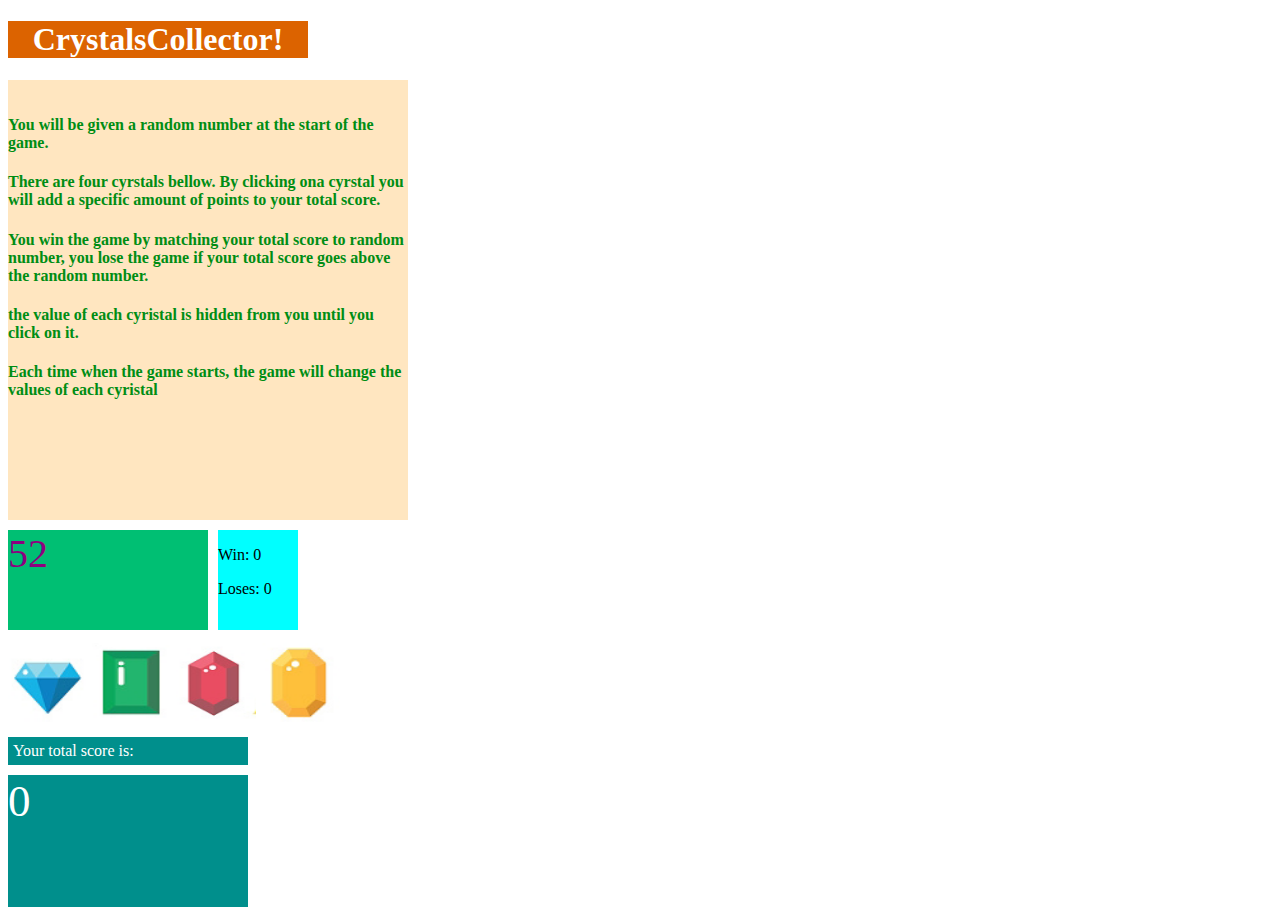
<file: index.html>
<!DOCTYPE html>
<html lang="en">

<head>
    <meta charset="UTF-8">
    <meta name="viewport" content="width=device-width, initial-scale=1.0">
    <meta http-equiv="X-UA-Compatible" content="ie=edge">
    <title>Document</title>
    <link rel="stylesheet" href="./style.css">
    <script
  src="https://code.jquery.com/jquery-2.2.4.min.js"
  integrity="sha256-BbhdlvQf/xTY9gja0Dq3HiwQF8LaCRTXxZKRutelT44="
  crossorigin="anonymous"></script>
</head>

<body>
    <h1 id="title">CrystalsCollector!</h1>
    <div id="information">
        <h4>You will be given a random number at the start of the game. </h4>
        <h4>There are four cyrstals bellow. By clicking ona cyrstal you will add a specific amount of points to your
            total score.</h4>
        <h4>You win the game by matching your total score to random number, you lose the game if your total score goes
            above the random number.</h4>
        <h4>the value of each cyristal is hidden from you until you click on it.</h4>
        <h4>Each time when the game starts, the game will change the values of each cyristal</h4>
    </div>
    <div id="scores">
        <!--show random num-->
        <div id="random-num">0</div>
        <!--Show wins and loses-->
        <div id="win-lose">
            <div id="result"></div>
            <p>Win: <span id="wins">0</span> </p>
            <p>Loses: <span id="lose">0</span> </p>
        </div>
    </div>
    <div class="cyrstals-images">
       <img class="cyrstals-image" id ="0" src="./image/blue.png">
       <img class="cyrstals-image" id="1" src="./image/green.png">
       <img class="cyrstals-image" id="2" src="./image/red.png">
       <img class="cyrstals-image" id="3" src="./image/yellow.png">
    </div>
    <div class="total-score">Your total score is: </div>
    <div class="total-score-num">0</div>
    <script src="./cyristals.js"></script>
</body>

</html>
</file>
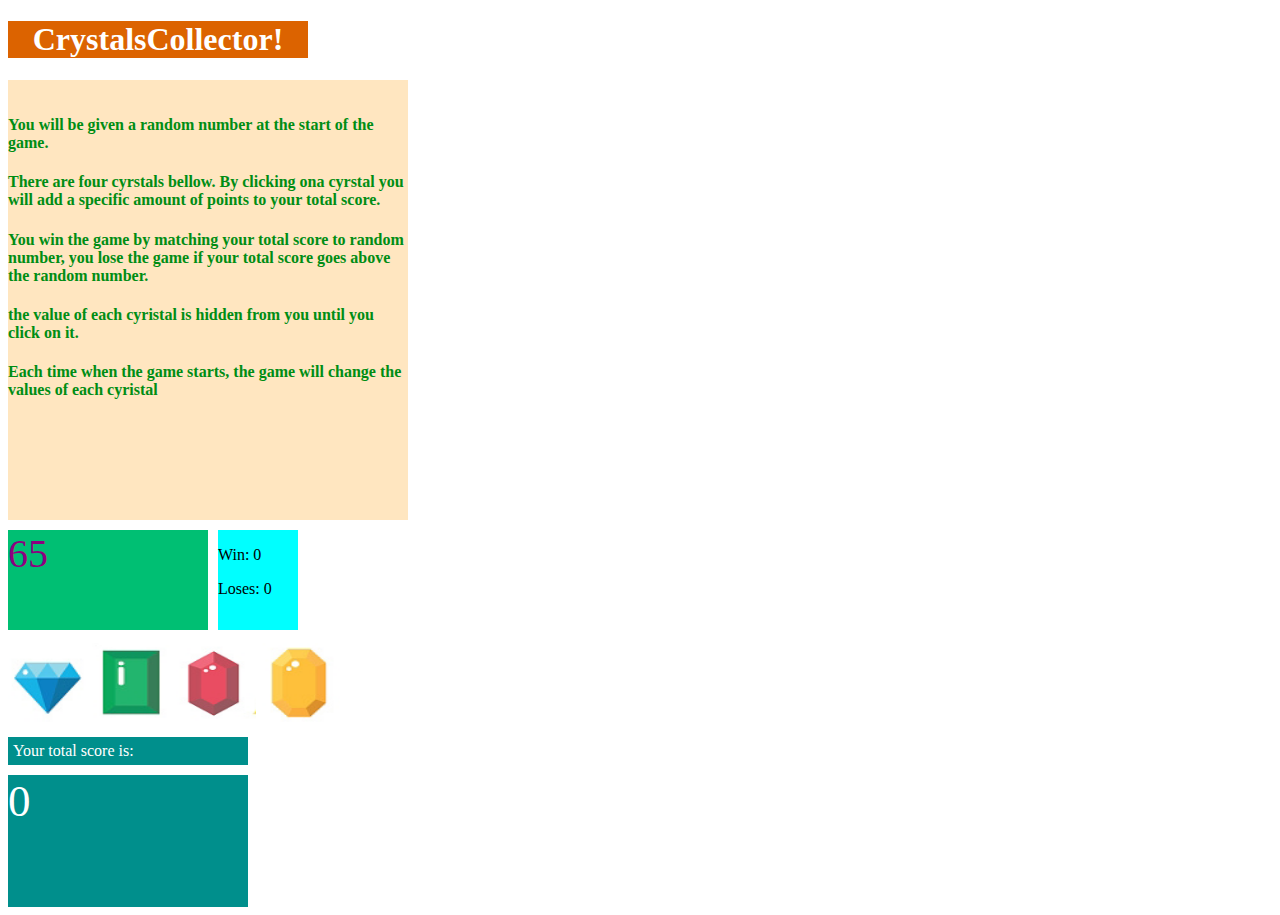
<file: inner.html>
<!DOCTYPE html>
<html lang="en">

<head>
    <meta charset="UTF-8">
    <meta name="viewport" content="width=device-width, initial-scale=1.0">
    <meta http-equiv="X-UA-Compatible" content="ie=edge">
    <title>Document</title>
    <link rel="stylesheet" href="./style.css">
    <script
    src="http://code.jquery.com/jquery-3.3.1.min.js"
    integrity="sha256-FgpCb/KJQlLNfOu91ta32o/NMZxltwRo8QtmkMRdAu8="
    crossorigin="anonymous"></script>
</head>

<body>
    <h1 id="title">CrystalsCollector!</h1>
    <div id="information">
        <h4>You will be given a random number at the start of the game. </h4>
        <h4>There are four cyrstals bellow. By clicking ona cyrstal you will add a specific amount of points to your
            total score.</h4>
        <h4>You win the game by matching your total score to random number, you lose the game if your total score goes
            above the random number.</h4>
        <h4>the value of each cyristal is hidden from you until you click on it.</h4>
        <h4>Each time when the game starts, the game will change the values of each cyristal</h4>
    </div>
    <div id="scores">
        <!--show random num-->
        <div id="random-num">0</div>
        <!--Show wins and loses-->
        <div id="win-lose">
            <div id="result"></div>
            <p>Win: <span id="wins">0</span> </p>
            <p>Loses: <span id="lose">0</span> </p>
        </div>
    </div>
    <div class="cyrstals-images">
       <img class="cyrstals-image" id ="0" src="./image/blue.png">
       <img class="cyrstals-image" id="1" src="./image/green.png">
       <img class="cyrstals-image" id="2" src="./image/red.png">
       <img class="cyrstals-image" id="3" src="./image/yellow.png">
    </div>
    <div class="total-score">Your total score is: </div>
    <div class="total-score-num">0</div>
    <script src="./cyristals.js"></script>
</body>

</html>
</file>
<file: style.css>
body{
    background-image: url("https://cdn.thedesigninspiration.com/wp-content/uploads/2010/03/Pattern254-l.jpg");

}
#title{
    background-color: #DC6300;
    color: white;
    width: 300px;
    text-align: center;
}
#information{
    background-color: #FFE6C0;
    color:#008D14;
    width: 400px;
    padding-top: 15px;
    padding-bottom: 100px;
}
#random-num{
    margin-top: 10px;
    width:200px;
    height: 100px;
    background-color:#00BF73 ;
    float: left;
}
#win-lose{
    background-color:#00FFFF;
    width: 80px;
    height:100px;
    float: left;
    margin-top: 10px;
    margin-left:10px;
}
.cyrstals-images{
 clear: both;
 margin-top:123px;
}
.cyrstals-image{
    width: 80px;
    height: 80px;
}
.total-score{
    color:white;
    background-color:#008F8C;
    width:230px; 
    padding: 5px;
    margin: 10px 0px;
}
.total-score-num{
    padding-bottom: 80px;
    background-color:#008F8C; 
    width:240px;
    color:white;
    font-size:45px;
}
</file>
